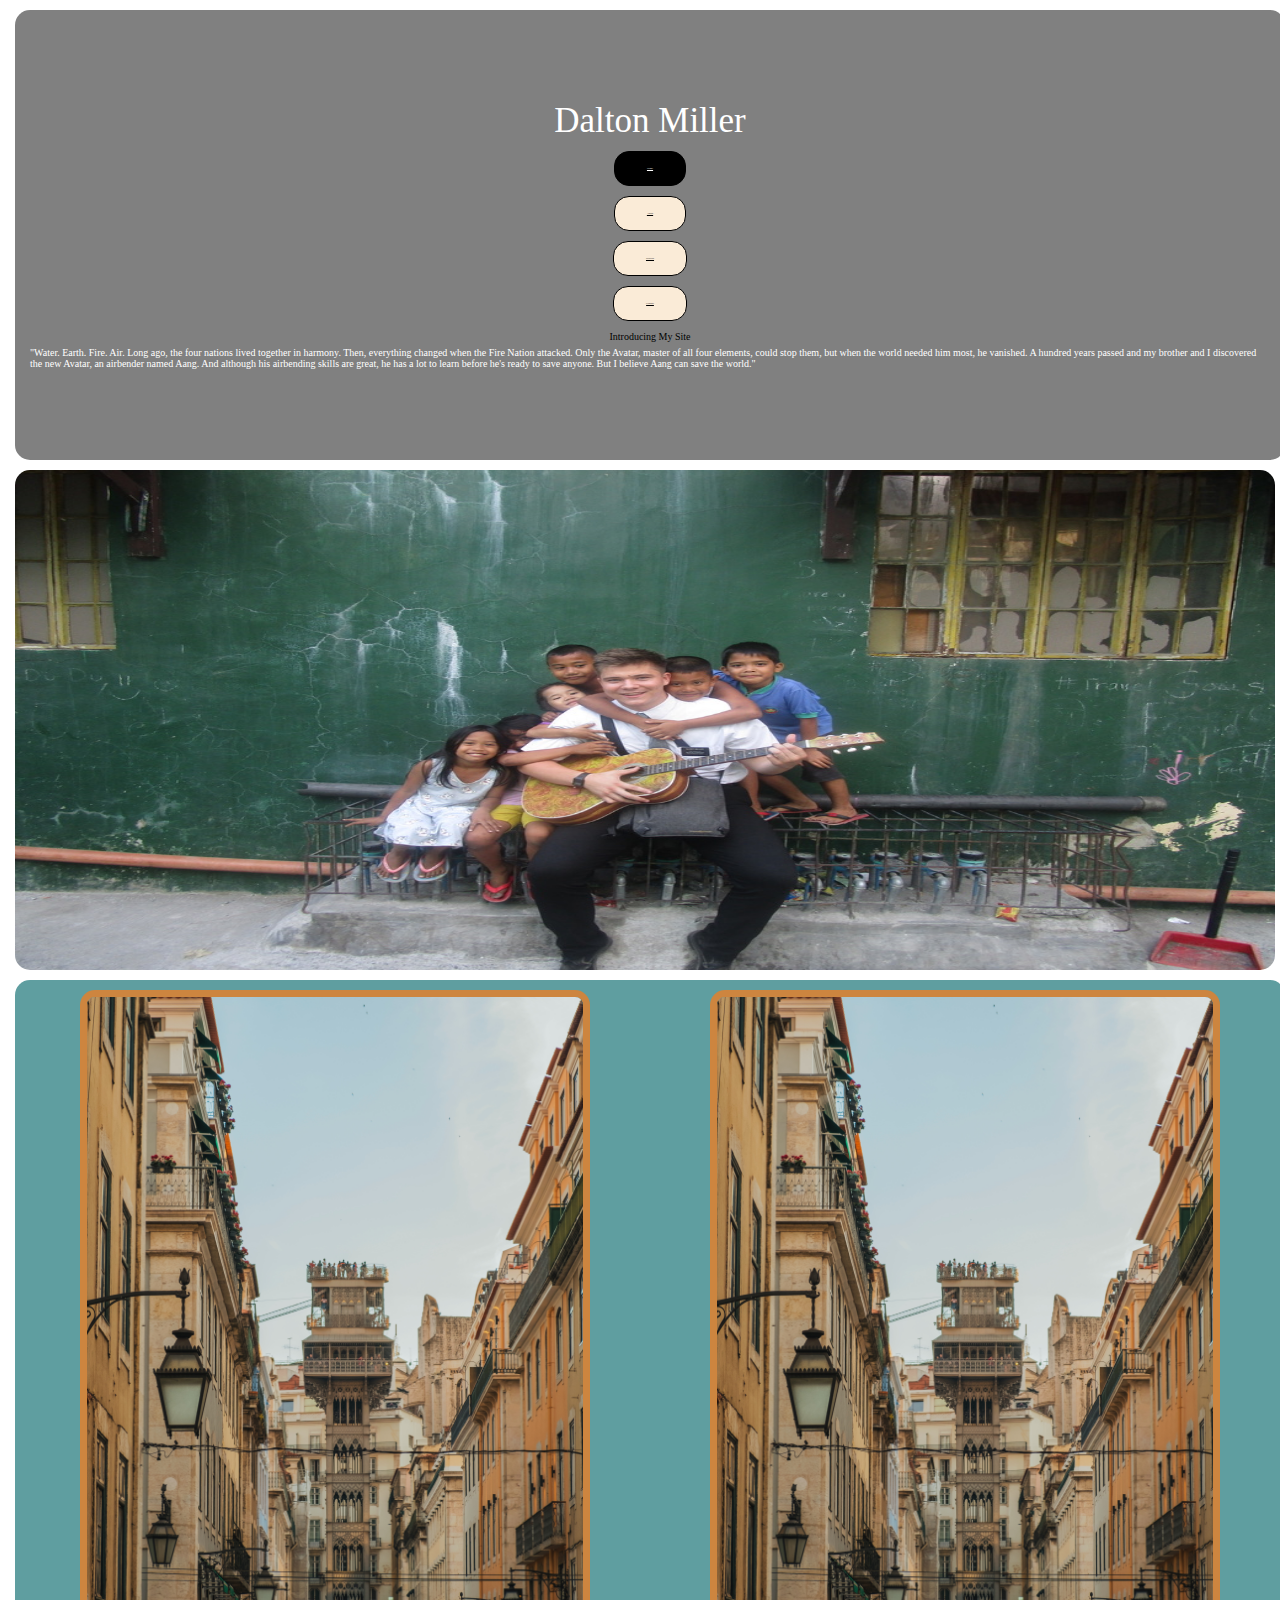
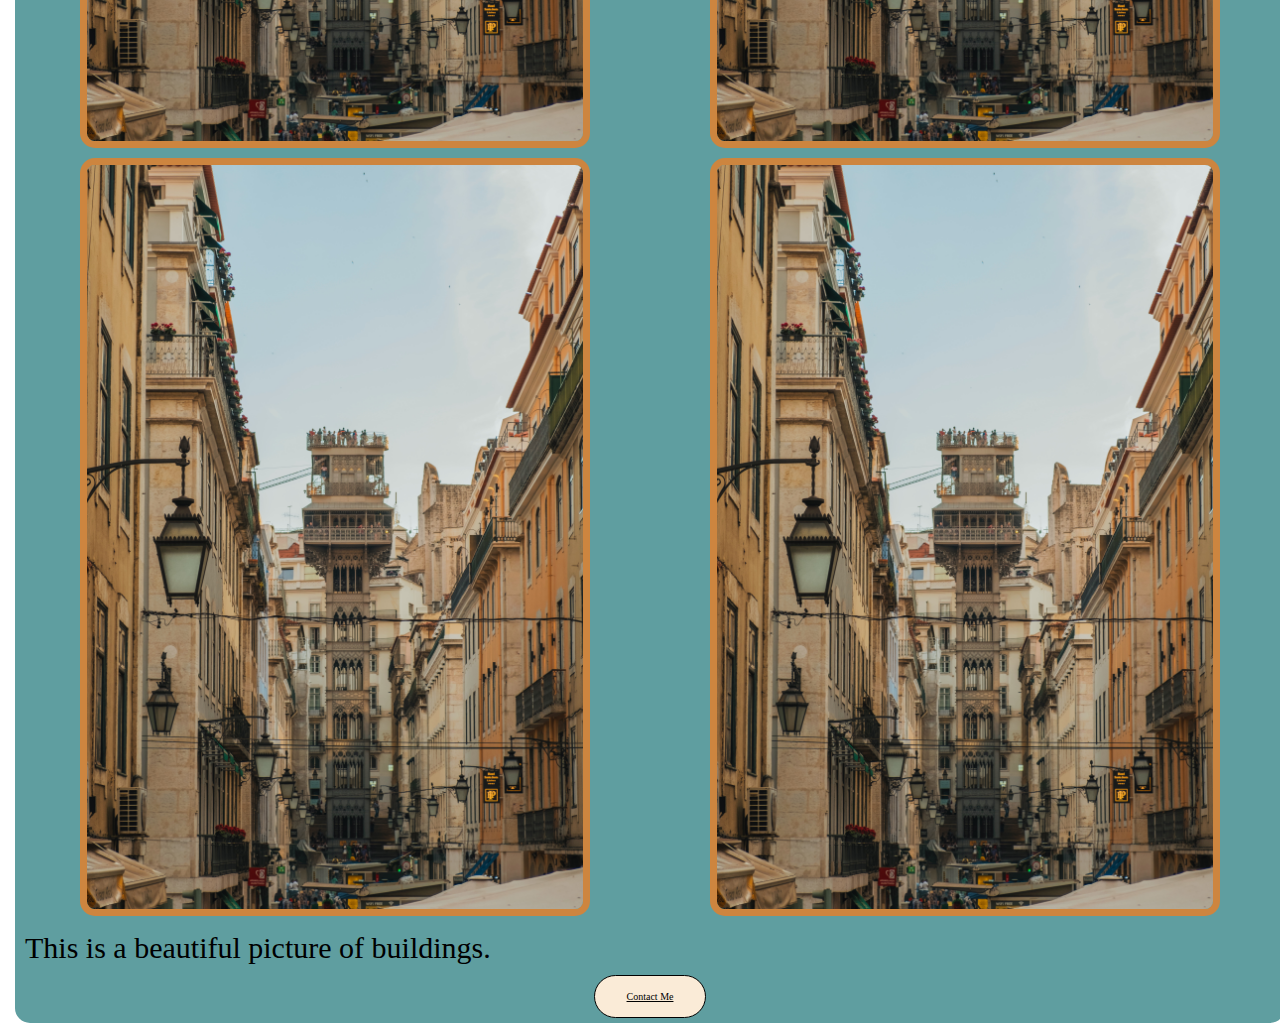
<file: index.html>
<!DOCTYPE html>
<html lang="en">
<head>
    <meta charset="UTF-8">
    <meta name="viewport" content="width=device-width, initial-scale=1.0">
    <title>Document</title>
    <link rel="stylesheet" href="style/index.css">
    
    <meta name="viewport" content="width=device-width, initial-scale=1.0">
</head>
<body>
    <header class="header">
        <section>
            <h1>Dalton Miller</h1>
          <nav>
                <a class="home selected-button" href="index.html">Home</a>
                <a class="about" href="about.html">About</a>
                <a class="projects" href="projects.html">Projects</a>
                <a class="contact" href="contact.html">Contact</a>
          </nav>
         
          <h2>Introducing My Site</h2>
          <div>
          <p>"Water. Earth. Fire. Air. Long ago, the four nations lived together in harmony. Then, everything changed when the Fire Nation attacked. Only the Avatar, master of all four elements, could stop them, but when the world needed him most, he vanished. A hundred years passed and my brother and I discovered the new Avatar, an airbender named Aang. And although his airbending skills are great, he has a lot to learn before he's ready to save anyone. But I believe Aang can save the world."

          </p>
        </div>
        </section>
      </header>
      <seciton class="middle">
          <img src="UNADJUSTEDNONRAW_thumb_5.jpg"/>
      </seciton>
      <footer class="footer">
          <section class="middle">
              <div class="cool"><img src="julia-solonina-s2035SLAFGQ-unsplash.jpg"/>
              <img src="julia-solonina-s2035SLAFGQ-unsplash.jpg"/></div>
              <div class="cool"> <img src="julia-solonina-s2035SLAFGQ-unsplash.jpg"/>
              <img src="julia-solonina-s2035SLAFGQ-unsplash.jpg"/></div>
              
          </section>
          <div><h4>This is a beautiful picture of buildings.</h4></div>
          <section class="bottom">
            <a class="media" href="https://www.instagram.com/daltonmiller_11/" target="_blank">Contact Me</a>
          </section>

      </footer>
     

    
</body>
</html>
</file>
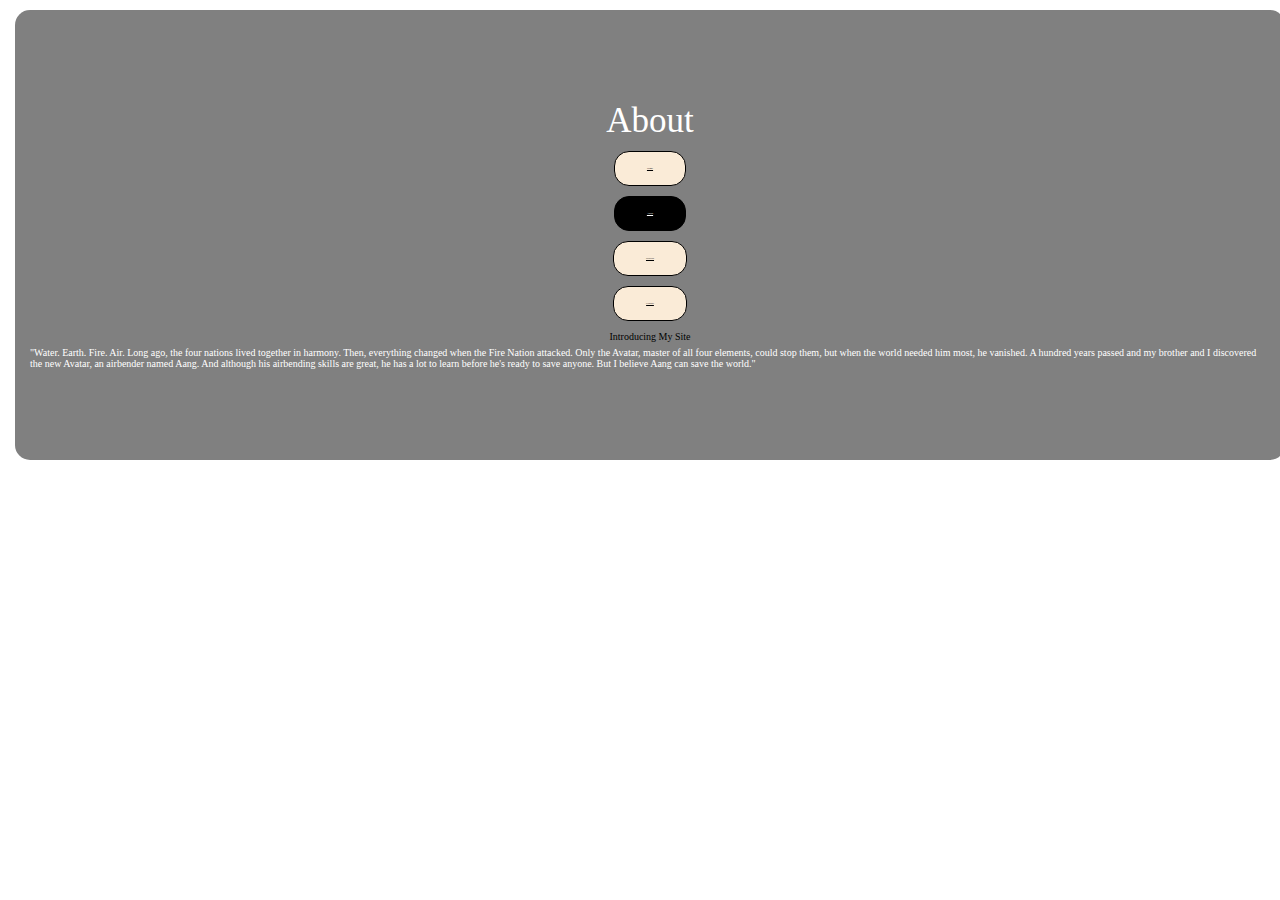
<file: about.html>
<!DOCTYPE html>
<html lang="en">
<head>
    <meta charset="UTF-8">
    <meta name="viewport" content="width=device-width, initial-scale=1.0">
    <title>Document</title>
    <link rel="stylesheet" href="style/index.css">
</head>
<body>
    <header class="header">
        <section>
            <h1>About</h1>
          <nav>
                <a class="home" href="index.html">Home</a>
                <a class="about selected-button" href="about.html">About</a>
                <a class="projects" href="projects.html">Projects</a>
                <a class="contact" href="contact.html">Contact</a>
          </nav>
         
          <h2>Introducing My Site</h2>
          <div>
          <p>"Water. Earth. Fire. Air. Long ago, the four nations lived together in harmony. Then, everything changed when the Fire Nation attacked. Only the Avatar, master of all four elements, could stop them, but when the world needed him most, he vanished. A hundred years passed and my brother and I discovered the new Avatar, an airbender named Aang. And although his airbending skills are great, he has a lot to learn before he's ready to save anyone. But I believe Aang can save the world."

          </p>
        </div>
        </section>
      </header>
</body>
</html>
</file>
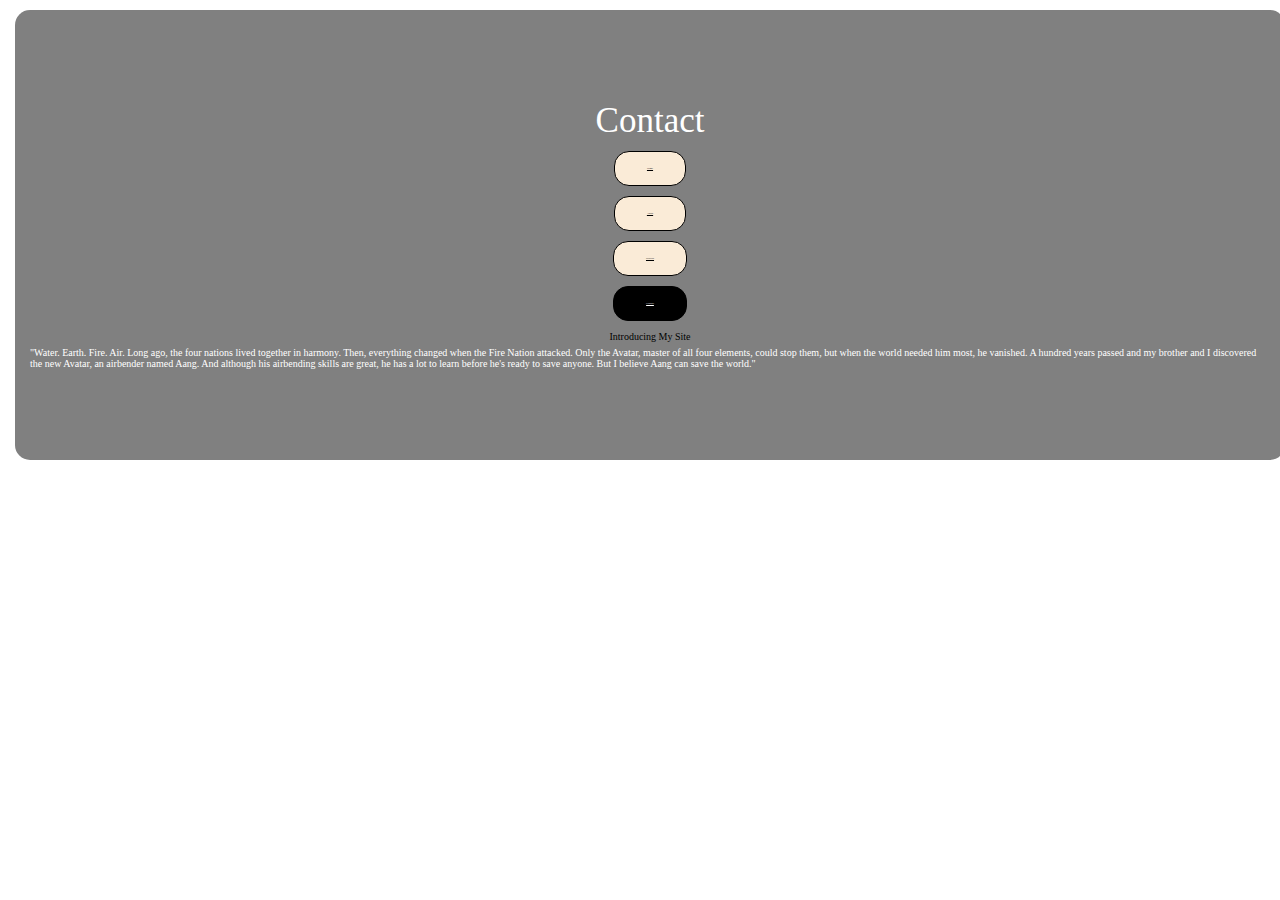
<file: contact.html>
<!DOCTYPE html>
<html lang="en">
<head>
    <meta charset="UTF-8">
    <meta name="viewport" content="width=    <h1> ABOUT </h1>, initial-scale=1.0">
    <title>Document</title>
    <link rel="stylesheet" href="style/index.css">
</head>
<body>
    <header class="header">
        <section>
            <h1>Contact</h1>
          <nav>
                <a class="home" href="index.html">Home</a>
                <a class="about" href="about.html">About</a>
                <a class="projects" href="projects.html">Projects</a>
                <a class="contact selected-button" href="contact.html">Contact</a>
          </nav>
         
          <h2>Introducing My Site</h2>
          <div>
          <p>"Water. Earth. Fire. Air. Long ago, the four nations lived together in harmony. Then, everything changed when the Fire Nation attacked. Only the Avatar, master of all four elements, could stop them, but when the world needed him most, he vanished. A hundred years passed and my brother and I discovered the new Avatar, an airbender named Aang. And although his airbending skills are great, he has a lot to learn before he's ready to save anyone. But I believe Aang can save the world."

          </p>
        </div>
        </section>
      </header>
</body>
</html>
</file>
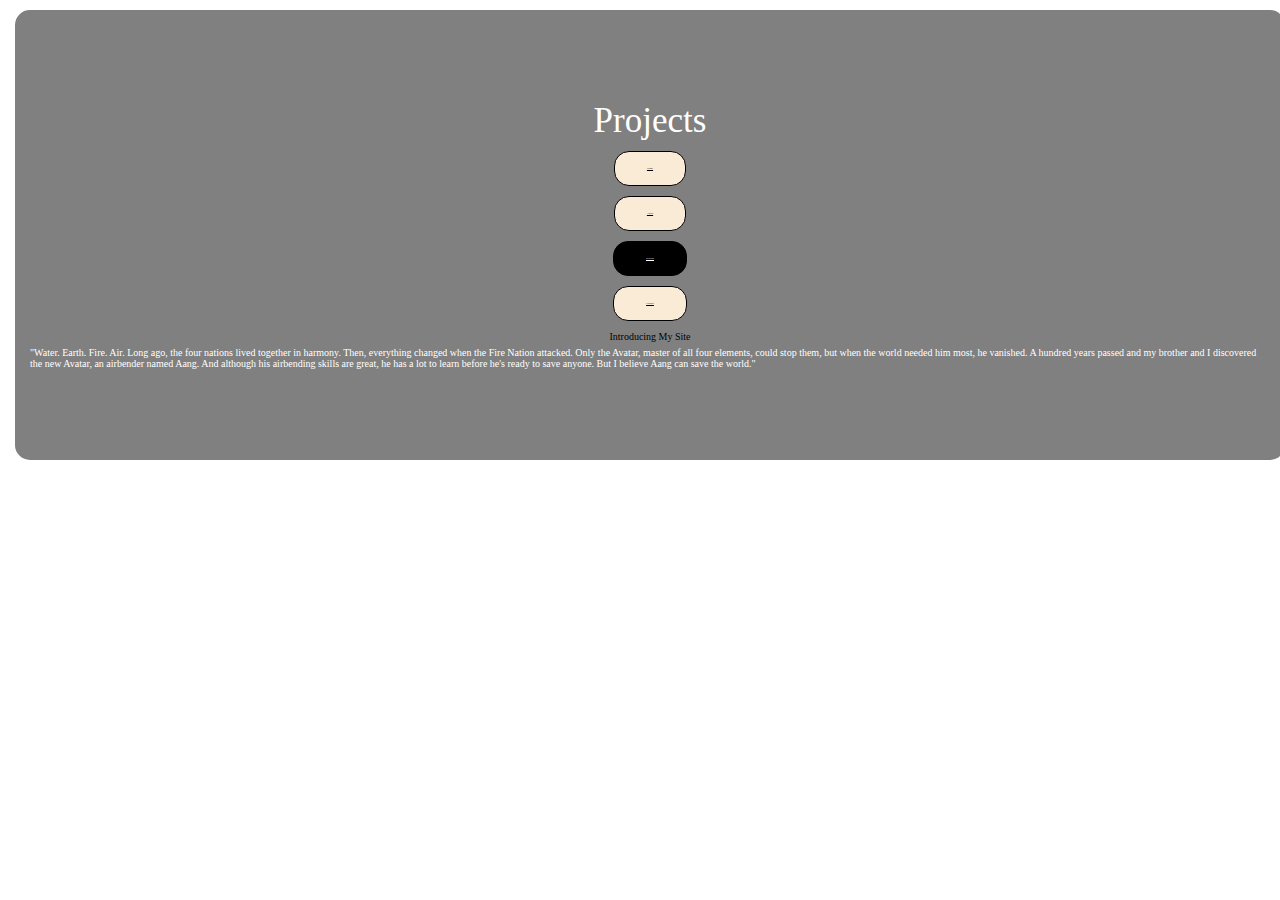
<file: projects.html>
<!DOCTYPE html>
<html lang="en">
<head>
    <meta charset="UTF-8">
    <meta name="viewport" content="width=device-width, initial-scale=1.0">
    <title>Document</title>
    <link rel="stylesheet" href="style/index.css">
</head>
<body>
    <header class="header">
    <section>
        <h1>Projects</h1>
      <nav>
            <a class="home" href="index.html">Home</a>
            <a class="about" href="about.html">About</a>
            <a class="projects selected-button" href="projects.html">Projects</a>
            <a class="contact" href="contact.html">Contact</a>
      </nav>
     
      <h2>Introducing My Site</h2>
      <div>
      <p>"Water. Earth. Fire. Air. Long ago, the four nations lived together in harmony. Then, everything changed when the Fire Nation attacked. Only the Avatar, master of all four elements, could stop them, but when the world needed him most, he vanished. A hundred years passed and my brother and I discovered the new Avatar, an airbender named Aang. And although his airbending skills are great, he has a lot to learn before he's ready to save anyone. But I believe Aang can save the world."

      </p>
    </div>
    </section>
</header>
</body>
</html>
</file>
<file: style/index.css>
/* Add CSS styling here */
html, body, div, span, applet, object, iframe,
h1, h2, h3, h4, h5, h6, p, blockquote, pre,
a, abbr, acronym, address, big, cite, code,
del, dfn, em, img, ins, kbd, q, s, samp,
small, strike, strong, sub, sup, tt, var,
b, u, i, center,
dl, dt, dd, ol, ul, li,
fieldset, form, label, legend,
table, caption, tbody, tfoot, thead, tr, th, td,
article, aside, canvas, details, embed, 
figure, figcaption, footer, header, hgroup, 
menu, nav, output, ruby, section, summary,
time, mark, audio, video {
	margin: 5px;
	padding: 0;
	border: 0;
	font-size: 100%;
	font: inherit;
	vertical-align: baseline;
}
html {
    font-size: 62.5%;
    width: auto;
}



header {
    background-color: grey;
    height: 450px;
    width: 100%;
    border-radius: 15px;
    
    
   }
   .header{
       display: flex;
       flex-direction: column;
       justify-content: space-evenly;
   }
   h1 {
       color: white;
       display: flex;
       justify-content: center;
       font-size: 3.5rem;
   }
   nav {
       display: flex;
       align-items: center;
       justify-content: center;
    }
       
       @media(min-width:360px){
           html{
               width: 100%;
           }
        header{
            display:flex;
            justify-content: center;
            flex-wrap: wrap;
        }
        nav {
            display: flex;
            align-items: center;
            justify-content: center;
            font-size: .25rem;
            display: flex;
            flex-direction: column;
            
        }
       
        }
        .footer .middle .cool img{
            display: flex;
            flex-wrap: wrap;
            width: 80%;
            justify-content: center;
            align-items: center;
        }
         .footer .middle .cool{
            display: flex;
            justify-content: center;
            flex-wrap: wrap;
        }
        h2{
            display: flex;
            justify-content: center;
        }
    }
       
       

   
   h2{
       color:white;
       display:flex;
       align-items: center;;
       justify-content: center;
       font-size: 35px;
      
       
   }
   .header p{
       color: white;
       display: flex;
       align-items: center;
       justify-content: space-evenly;
       
   }
   .home{
       background-color: antiquewhite;
       border:1px solid black;
       color:black;
       padding: 15px 32px;
       border-radius: 15px;
   }
 
    .about {
        background-color: antiquewhite;
        border:1px solid black;
        color:black;
        padding: 15px 32px;
        border-radius: 15px;
   }

   .projects {
    background-color: antiquewhite;
    border:1px solid black;
    color:black;
    padding: 15px 32px;
    border-radius: 15px;
}
  
   
   .contact{
    background-color: antiquewhite;
    border:1px solid black;
    color:black;
    padding: 15px 32px;
    border-radius: 15px;

   }
   .middle img{
       width: 100%;
       height: 500px;
       border-radius: 15px;
   }
   .footer{
       height: 100%;
       width:100%;
       background-color: cadetblue;
       border-radius: 15px;

   }
   .footer h4{
       font-size: 30px;
       display: flex;
       justify-content: space-between;
   }
   .middle{
       display: flex;
       align-items: center;
   }
  
   
   .footer img{
       width: 15%;
       height: 90%;
       border: 7px solid peru;

   }
   .media{
       display:flex;
       align-items: center;
       justify-content: center;
       background-color: antiquewhite;
       border:1px solid black;
       color:black;
       padding: 15px 32px;
       border-radius: 25px;
       
   }
 .bottom{
     display: flex;
     justify-content:center;
     align-items: center;
    
 }
 .selected-button{
     background-color: black;
     color:white;
 }
</file>
